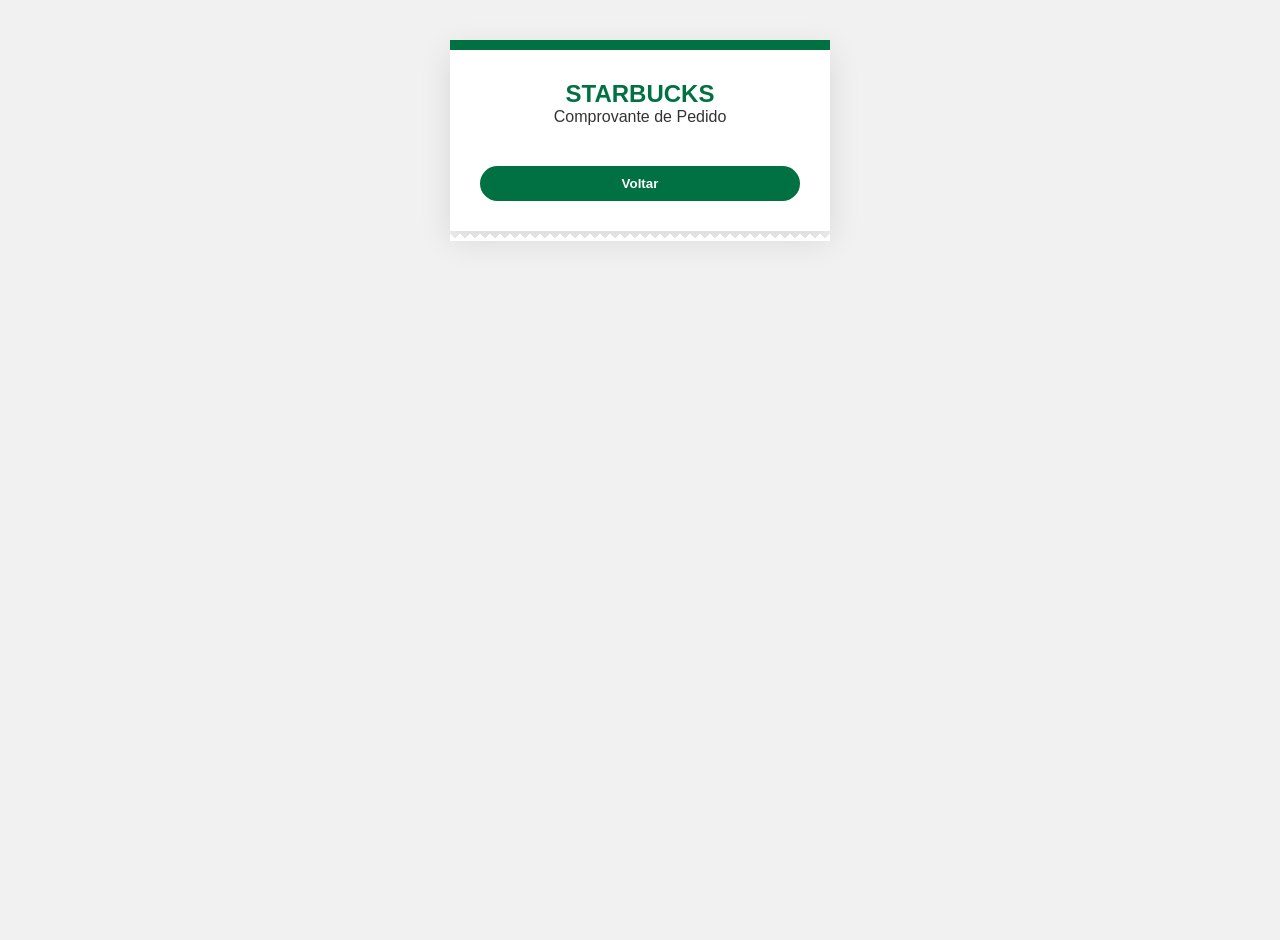
<file: detalhe.html>
<!DOCTYPE html>
<html lang="pt-br">
<head>
    <meta charset="UTF-8">
    <title>Recibo</title>
    <link rel="stylesheet" href="style.css">
</head>
<meta name="viewport" content="width=device-width, initial-scale=1.0">
<body>
    <div class="recibo">
        <div style="text-align: center; margin-bottom: 20px;">
            <h2 style="color: var(--verde-principal);">STARBUCKS</h2>
            <p>Comprovante de Pedido</p>
        </div>
        <div id="detalhes"></div>
        <button onclick="window.location.href='pedidos.html'" style="width: 100%; margin-top: 20px;">Voltar</button>
    </div>

    <script>
        const id = localStorage.getItem("pedidoAtual");
        const pedidos = JSON.parse(localStorage.getItem("pedidos")) || [];
        const p = pedidos.find(x => x.id == id);

        if(p) {
            document.getElementById("detalhes").innerHTML = `
                <p><b>ID:</b> #${p.id}</p>
                <p><b>Cliente:</b> ${p.usuario}</p>
                <p><b>Status:</b> ${p.status}</p>
                <hr style="margin: 10px 0; border: 0; border-top: 1px dashed #ccc;">
                <div>${p.itens.map(i => `<div>${i.nome} - R$ ${i.preco.toFixed(2)}</div>`).join("")}</div>
                <hr style="margin: 10px 0; border: 0; border-top: 1px dashed #ccc;">
                <h4>TOTAL: R$ ${p.total.toFixed(2)}</h4>
            `;
        }
    </script>
</body>
</html>
</file>
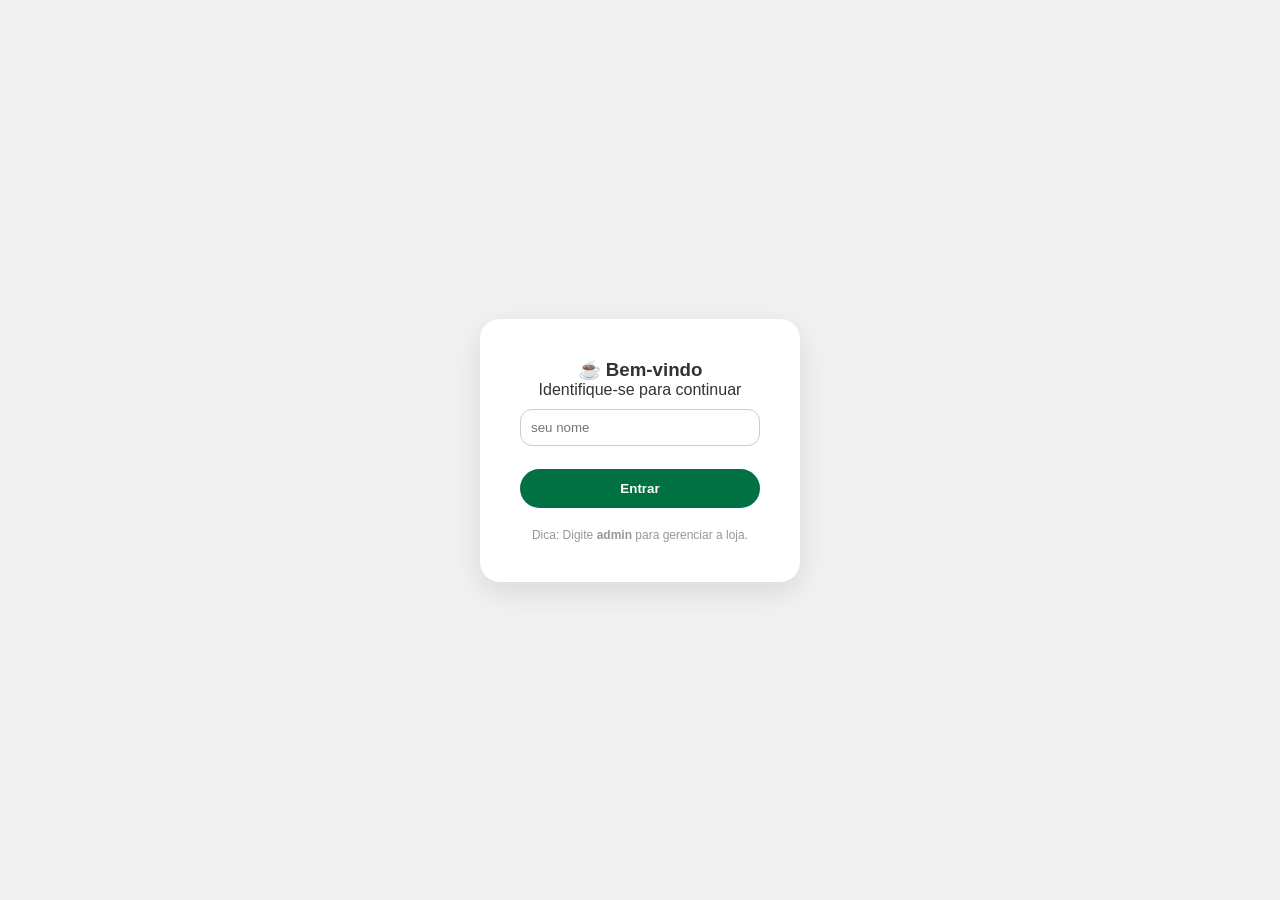
<file: login.html>
<!DOCTYPE html>
<html lang="pt-br">
<head>
   <meta name="viewport" content="width=device-width, initial-scale=1.0">
    <meta charset="UTF-8">
    <title>Café App - Login</title>
    <link rel="stylesheet" href="style.css">
</head>
<body class="login-container">
    <div class="card login-box" style="width: 320px; margin: 100px auto; text-align: center;">
        <h3>☕ Bem-vindo</h3>
        <p>Identifique-se para continuar</p>
        
        <input id="nome" type="text" placeholder="seu nome" autofocus style="width: 100%; padding: 10px; margin-top: 10px; box-sizing: border-box;">
        
        <input id="senha" type="password" placeholder="Senha (apenas para admin)" style="width: 100%; padding: 10px; margin-top: 10px; box-sizing: border-box; display: none;">
        
        <button onclick="entrar()" style="width: 100%; margin-top: 15px; padding: 12px;">Entrar</button>
        
        <p style="font-size: 12px; opacity: 0.5; margin-top: 20px;">Dica: Digite <b>admin</b> para gerenciar a loja.</p>
    </div>

    <script>
        const inputNome = document.getElementById("nome");
        const inputSenha = document.getElementById("senha");

        // Mostrar campo de senha se digitar "admin"
        inputNome.addEventListener("input", () => {
            if(inputNome.value.toLowerCase() === "ramos") {
                inputSenha.style.display = "block";
            } else {
                inputSenha.style.display = "none";
            }
        });

        function entrar() {
            const nome = inputNome.value.trim();
            const senha = inputSenha.value.trim();

            if(!nome) { 
                alert("Por favor, digite seu nome"); 
                return; 
            }

            // LÓGICA DE LOGIN ADMIN
            if(nome.toLowerCase() === "ramos") {
                // Aqui você define a senha do seu admin (ex: 123)
                if(senha === "200906") {
                    localStorage.setItem("usuario", "Administrador");
                    localStorage.setItem("isAdmin", "true"); // CHAVE VITAL
                    window.location.href = "admin.html";
                } else {
                    alert("Senha de administrador incorreta!");
                }
                return;
            }

            // LÓGICA DE LOGIN CLIENTE COMUM
            localStorage.setItem("usuario", nome);
            localStorage.setItem("isAdmin", "false"); // Garante que cliente não é admin
            window.location.href = "explorar.html";
        }

        // Atalho Enter
        inputNome.addEventListener("keypress", (e) => { if(e.key === "Enter") entrar(); });
        inputSenha.addEventListener("keypress", (e) => { if(e.key === "Enter") entrar(); });
    </script>
</body>
</html>
</file>
<file: style.css>
/* ==========================================================================
   1. CONFIGURAÇÕES GLOBAIS E VARIÁVEIS
   ========================================================================== */
:root {
    --verde-principal: #017143;
    --verde-escuro: #014d2e;
    --verde-claro: #02a55f;
    --cor-erro: #ff3b3b;
    --bg-claro: #f1f1f1;
    --bg-escuro: #121212;
    --card-claro: #ffffff;
    --card-escuro: #2a2a2a;
    --texto-claro: #333333;
    --texto-escuro: #ffffff;
    
    /* Cores de Status */
    --status-preparando: #fff3cd;
    --status-caminho: #d1ecf1;
    --status-entregue: #d4edda;
}

* {
    margin: 0;
    padding: 0;
    box-sizing: border-box;
    transition: background 0.4s, color 0.4s, transform 0.3s, opacity 0.4s;
}

body {
    font-family: 'Poppins', sans-serif;
    background-color: var(--bg-claro);
    color: var(--texto-claro);
    min-height: 100vh;
}

body.dark {
    background-color: var(--bg-escuro);
    color: var(--texto-escuro);
}

/* ==========================================================================
   2. COMPONENTES REUTILIZÁVEIS
   ========================================================================== */

/* Botões Estilizados */
button {
    background: var(--verde-principal);
    color: white;
    border: none;
    padding: 10px 22px;
    border-radius: 25px;
    cursor: pointer;
    font-weight: 600;
    font-family: 'Poppins', sans-serif;
}

button:hover {
    transform: scale(1.05);
    box-shadow: 0 5px 15px rgba(0,0,0,0.2);
}

button.cancelar { background: var(--cor-erro); }

/* Inputs e Seletores */
input, select {
    width: 100%;
    padding: 12px;
    margin: 8px 0;
    border-radius: 12px;
    border: 1px solid #ccc;
    outline: none;
}

body.dark input, body.dark select {
    background: #1e1e1e;
    color: white;
    border-color: #444;
}

/* Cards */
.card {
    background: var(--card-claro);
    border-radius: 15px;
    padding: 20px;
    box-shadow: 0 4px 15px rgba(0,0,0,0.05);
}

body.dark .card {
    background: var(--card-escuro);
}

/* Status Badges */
.status {
    padding: 4px 12px;
    border-radius: 20px;
    font-size: 12px;
    font-weight: bold;
    display: inline-block;
}
.preparando { background: var(--status-preparando); color: #856404; }
.caminho { background: var(--status-caminho); color: #0c5460; }
.entregue { background: var(--status-entregue); color: #155724; }

/* ==========================================================================
   3. LANDING PAGE (STARBUCKS STYLE)
   ========================================================================== */
.header {
    display: flex;
    justify-content: space-between;
    align-items: center;
    padding: 20px 5%;
}

.logo { width: 70px; }

/* Menu Hambúrguer */
.bar1, .bar2, .bar3 {
    width: 30px; height: 4px;
    background-color: var(--texto-claro);
    margin: 5px 0;
}
body.dark .bar1, body.dark .bar2, body.dark .bar3 { background-color: #fff; }

.change .bar1 { transform: translate(0, 9px) rotate(-45deg); }
.change .bar2 { opacity: 0; }
.change .bar3 { transform: translate(0, -9px) rotate(45deg); }

.menus {
    display: none;
    position: absolute;
    top: 70px; right: 5%;
    background: white;
    border-radius: 15px;
    box-shadow: 0 10px 25px rgba(0,0,0,0.1);
    z-index: 100;
}
.menus.active { display: block; }
body.dark .menus { background: var(--card-escuro); }
.menu-list { list-style: none; }
.menu-list li a { text-decoration: none; color: inherit; padding: 15px 25px; display: block; }

/* Círculo de Fundo */
.circulo {
    position: fixed;
    top: 0; left: 0;
    width: 100%; height: 100%;
    background: var(--verde-principal);
    clip-path: circle(600px at right 800px);
    z-index: -1;
}

/* ==========================================================================
   4. APP / EXPLORAR / ADMIN (LAYOUTS)
   ========================================================================== */

/* Layout Sidebar + Main */
.container-flex { display: flex; min-height: 100vh; }

.sidebar {
    width: 240px;
    background: linear-gradient(180deg, var(--verde-principal), var(--verde-escuro));
    color: white;
    padding: 30px 20px;
}

.main-content { flex: 1; padding: 30px; }

/* Grid de Produtos */
.grid-produtos {
    display: grid;
    grid-template-columns: repeat(auto-fit, minmax(200px, 1fr));
    gap: 20px;
}

/* FIX: TELA DE LOGIN ESTICADA */
.login-container {
    height: 100vh;
    display: flex;
    justify-content: center;
    align-items: center;
    padding: 20px;
}

/* A caixinha que segura os inputs do login para não esticar */
.login-box, .login-container > div {
    background: var(--card-claro);
    padding: 40px;
    border-radius: 20px;
    box-shadow: 0 10px 30px rgba(0,0,0,0.1);
    width: 100%;
    max-width: 400px; /* ISSO RESOLVE O PROBLEMA DA IMAGEM */
    text-align: center;
}

body.dark .login-box, body.dark .login-container > div {
    background: var(--card-escuro);
}

/* NOVO: CONTAINER PREMIUM DO GRÁFICO (Chart.js) */
.chart-card {
    background: var(--card-claro);
    padding: 25px;
    border-radius: 20px;
    box-shadow: 0 4px 15px rgba(0,0,0,0.05);
    margin-top: 20px;
}

body.dark .chart-card {
    background: var(--card-escuro);
}

/* ==========================================================================
   5. RECIBO E DETALHES
   ========================================================================== */
.recibo {
    max-width: 380px;
    margin: 40px auto;
    background: #fff;
    padding: 30px;
    border-top: 10px solid var(--verde-principal);
    box-shadow: 0 10px 30px rgba(0,0,0,0.1);
    position: relative;
    color: #333;
}

.recibo::after {
    content: ""; position: absolute; bottom: -10px; left: 0; right: 0;
    height: 10px;
    background: linear-gradient(-45deg, #fff 5px, transparent 0), 
                linear-gradient(45deg, #fff 5px, transparent 0);
    background-size: 10px 10px;
}

/* ==========================================================================
   6. AVISOS (TOASTS)
   ========================================================================== */
#aviso {
    position: fixed;
    top: 20px; right: 20px;
    padding: 15px 25px;
    border-radius: 12px;
    background: var(--verde-principal);
    color: white;
    box-shadow: 0 5px 15px rgba(0,0,0,0.2);
    opacity: 0;
    transform: translateY(-20px);
    pointer-events: none;
    z-index: 9999;
}
#aviso.mostrar { opacity: 1; transform: translateY(0); }
#aviso.erro { background: var(--cor-erro); }

/* ==========================================================================
   7. ANIMAÇÕES E RESPONSIVIDADE (CELULAR CORRIGIDO EM BLOCO ÚNICO)
   ========================================================================== */
@keyframes fadeIn {
    from { opacity: 0; transform: translateY(10px); }
    to { opacity: 1; transform: translateY(0); }
}

.slide-out { transform: translateX(100px); opacity: 0; }
.slide-in { transform: translateX(-100px); opacity: 0; }

@media (max-width: 768px) {
    /* Layout Base Mobile */
    .container-flex { flex-direction: column; }
    .circulo { clip-path: circle(350px at center bottom); }
    .header { padding: 15px; }

    /* Ajuste da Sidebar para virar Menu Superior Deslizante */
    .sidebar {
        width: 100%;
        min-height: auto;
        height: auto;
        position: sticky;
        top: 0;
        display: flex;
        flex-direction: row;
        justify-content: flex-start; /* Alinha à esquerda para poder rolar */
        align-items: center;
        gap: 10px;
        padding: 15px;
        overflow-x: auto; /* Permite rolar pro lado se tiver muitos botões */
        z-index: 1000;
        box-shadow: 0 4px 10px rgba(0,0,0,0.1);
    }

    /* Oculta scrollbar para ficar mais bonito no celular */
    .sidebar::-webkit-scrollbar { display: none; }

    /* Botões da Sidebar no Celular */
    .sidebar button {
        flex: 0 0 auto; /* Impede que os botões esmaguem uns aos outros */
        white-space: nowrap; /* Impede o texto de quebrar de linha */
        padding: 10px 20px;
        font-size: 14px;
        border-radius: 20px;
    }

    /* Conteúdo Principal */
    .main-content { 
        margin-left: 0; 
        padding: 15px; 
        width: 100%;
    }

    /* Grid Inteligente para Celular */
    .grid-produtos {
        grid-template-columns: repeat(auto-fit, minmax(160px, 1fr)); /* Tenta encaixar 2 se a tela for grandinha, ou 1 se for bem pequena */
        gap: 15px;
    }

    /* Aumentar inputs para facilitar toque */
    input, select {
        height: 45px;
        font-size: 16px;
    }

    /* Gráfico Responsivo (Removido o display: none para ele aparecer no celular) */
    .chart-card {
        padding: 15px;
        overflow-x: auto;
    }
    canvas#graficoVendas {
        width: 100% !important;
        height: auto !important;
        min-width: 300px;
    }
}
</file>
